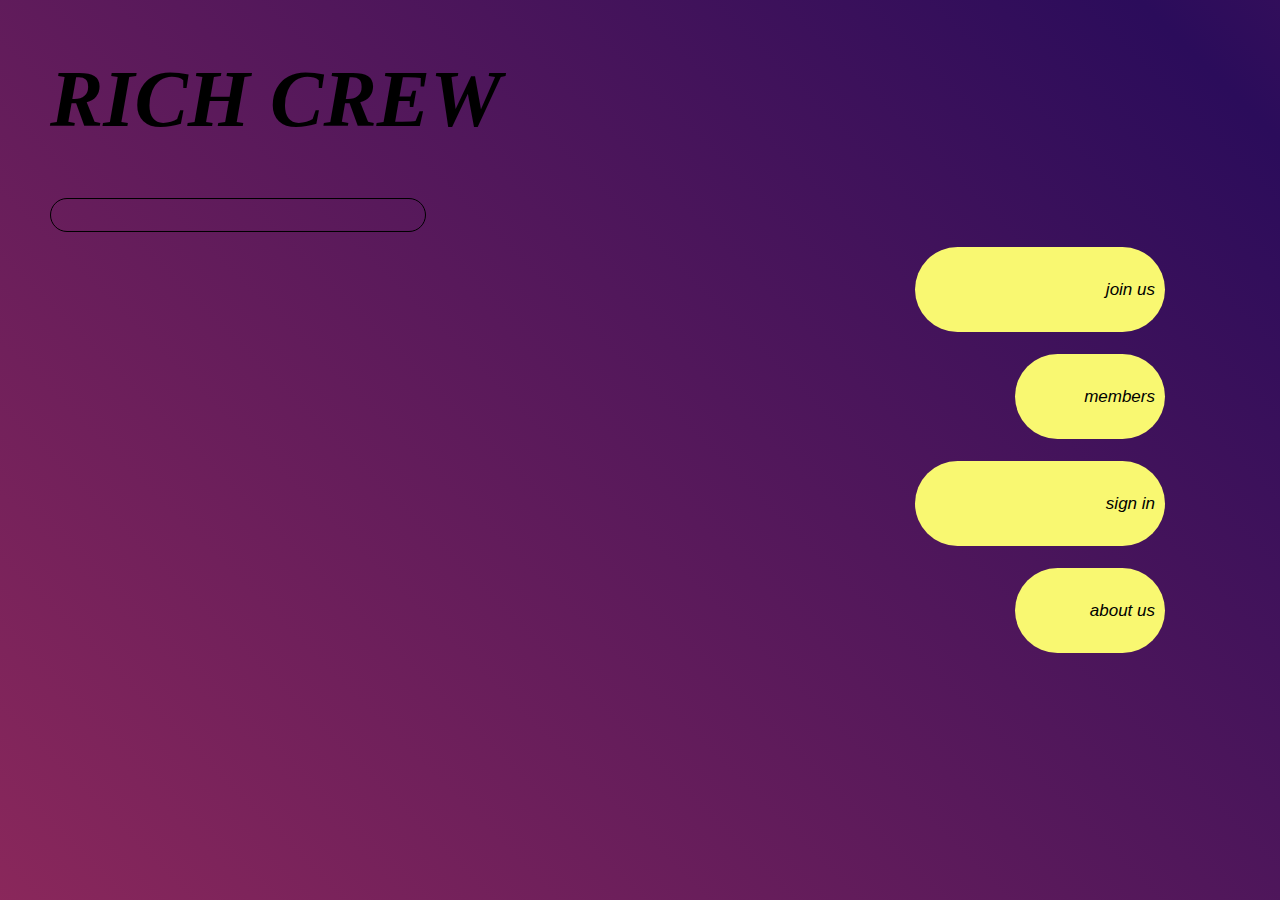
<file: codprac/project.html>
<!DOCTYPE html>
<html lang="en">
  <head>
    <meta charset="UTF-8" />
    <meta http-equiv="X-UA-Compatible" content="IE=edge" />
    <meta name="viewport" content="width=device-width, initial-scale=1.0" />
    <title>rick</title>
    <link rel="stylesheet" type="text/css" href="project.css" />
    <link
      rel="stylesheet"
      href="https://unicons.iconscout.com/release/v4.0.0/css/line.css"
    />
  </head>
  <body>
    <div class="parent-container">
      <div class="container-left">
        <h1>rich crew</h1>
        <div class="bar">
          <input class="search" type="text" />
          <button class="img"><i class="uil uil-search"></i></button>
        </div>
      </div>
      <div class="container-right">
        <button class="button1">join us</button>
        <button class="button2">members</button>
        <button class="button3">sign in</button>
        <button class="button4">about us</button>
      </div>
    </div>
  </body>
</html>
</file>
<file: codprac/project.css>
html,body{
    margin: 0;
    padding:0;
    box-sizing: border-box;
    cursor: pointer;
    display: flex;
    align-items: center;
    justify-content: center;
}

.parent-container{
    width: 100vw;
    display: flex;
    flex-direction: row;
    justify-content: center;
    align-items: center;
    background: linear-gradient(45deg,black, #C3385B,#2B0C5B ,#C3385B,black);
    background-size: 600% 600%;
    animation: color 12s ease-in-out infinite;
}   
.container-left{
    display:flexbox;
    padding: auto;
    flex-direction: column;
    height: 100vh;
    width: 50%;
}

.container-right{
    width: 50%;
    display: flex;
    height:100vh;
    align-items: flex-end;
    align-content: center;
    justify-content: center;
    flex-direction: column;
    margin-right: 115px;
    
}


@keyframes color {
    0%{
        background-position : 0% 50%;
    }
    50%{
        background-position : 100% 50%;
    }
    100%{
        background-position: 0% 50%;
    }
}
h1{ font-size: 80px;
    margin-left: 50px;
    text-align: left;
    font-style: italic;
    text-decoration: solid black ;
    text-transform: uppercase;
    font-family: Cambria, Cochin, Georgia, Times, 'Times New Roman', serif;

}
.bar {
    display: flex;
    align-items: center;
    justify-content: flex-start;
    width: 100%;
}
.search {
    padding:auto;
    width:370px;
    height: 30px;
    background-color: transparent;
    border: 1px solid black;
    border-radius: 50px 50px;
    background-position: inherit;
    text-align: left;
    text-transform: capitalize;
    text-decoration: 3px solid white;
    font-size: 15px;
    margin-left: 50px;
    
}
.img{
    background-color: transparent;
    background-size: 12px;
    width: 30px;
    height: 30px;
    padding:auto ;
    border: none;
}
.button1{
    display: flex;
    align-items: center;
    justify-content: flex-end;
    background-color:#F9F871;
    margin-bottom: 22px;
    width: 250px;
    height: 85px;
    padding-right: 10px;
    border-radius: 50px 50px;
    font-size:17px;
    border:1px transparent;
    font-style: italic;
    font-family: 'Gill Sans', 'Gill Sans MT', Calibri, 'Trebuchet MS', sans-serif;
    border: none;
    text-decoration: solid black 2px;

}
.button2{
    display: flex;
    align-items: center;
    justify-content: flex-end;
    background-color: #F9F871;
    margin-bottom: 22px;
    width: 150px;
    height: 85px;
    padding-right: 10px;
    border-radius: 50px 50px;
    font-size:17px;
    border:1px transparent;
    font-style: italic;
    font-family: 'Gill Sans', 'Gill Sans MT', Calibri, 'Trebuchet MS', sans-serif;
    text-decoration: solid black 2px;
}
.button3{
    display: flex;
    align-items: center;
    justify-content: flex-end;
    background-color:#F9F871;
    margin-bottom: 22px;
    width: 250px;
    height: 85px;
    padding-right: 10px;
    border-radius: 50px 50px;
    font-size:17px;
    border:1px transparent;
    font-style: italic;
    font-family: 'Gill Sans', 'Gill Sans MT', Calibri, 'Trebuchet MS', sans-serif;
    text-decoration: solid black 2px;
}
.button4{
    display: flex;
    align-items: center;
    justify-content: flex-end;
    background-color: #F9F871;
    width: 150px;
    height: 85px;
    padding-right: 10px;
    border-radius: 50px 50px;
    font-size:17px;
    border:1px transparent;
    font-style: italic;
    font-family: 'Gill Sans', 'Gill Sans MT', Calibri, 'Trebuchet MS', sans-serif;
    text-decoration: solid black 2px;
}
</file>
